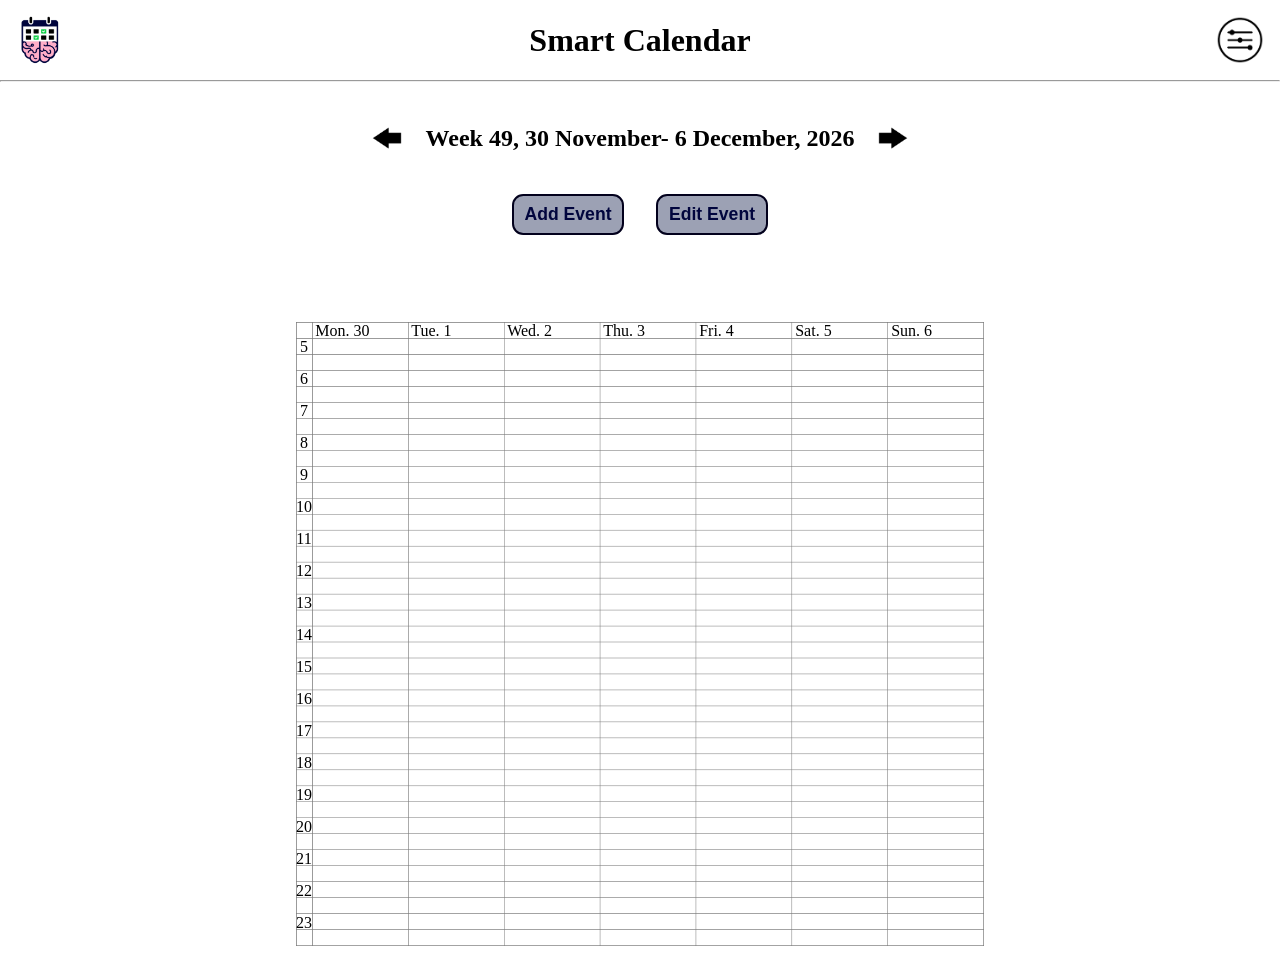
<file: index.html>
<!DOCTYPE html>
<html lang="en">
<head>
    <meta charset="UTF-8">
    <meta name="viewport" content="width=device-width, initial-scale=1.0">
    <title>Smart Calendar</title>
    <link rel="stylesheet" href="./style.css">
    <link rel="icon" href="./images/smart-functions.png">
</head>
<body>
    <header>
        <img src="./images/smart-functions.png" alt="smart calendar icon" id="smart-functions">
        <h1>Smart Calendar</h1>
        <img src="./images/customization.png" alt="customization button">
    </header>
    <hr>
    <main class="smart-functions">
        <div class="buttons">
            <button id="event-search">Event Search</button>
            <button id="date-search">Search by Date</button>
            <button id="group-search">Group Search</button>
            <button id="group-settings">Group Settings</button>
            <button id="event-presets">Event Presets</button>
            <button id="weekly-scheduling">Weekly Scheduling</button>
        </div>
    </main>
    <main class="calendar">
        <div class="date">
            <img class="week-before" id="week-before" src="./images/arrow-left.png" alt="arrow to week before">
            <h2 id="week-display">Week X ; Y - Z month. year</h2>
            <img class="week-after" id="week-after" src="./images/arrow-right.png" alt="arrow to week after">
        </div>

        <div class="calendar-pannel" id="calendar-pannel">
            <button class="add-event" id="add-event">Add Event</button>
            <button class="edit-event" id="edit-event">Edit Event</button>
        </div>

        <div class="color-choice" id="color-choice">
            <h3>Group Color</h3>
            <input type="color" class="color-choice-input" id="color-picker">
            <button class="color-ok" id="color-ok-button">OK</button>
        </div>

        <div class="event-description event-desc">
            <label for="group">Group: </label>
            <input class="group" id="group" name="group" type="text">

            <label for="desc">Description: </label>
            <input class="desc" id="desc" name="desc" type="text">

            <label for="choose-day">Day: </label>
            <select name="choose-day" id="choose-day">
                <option value="0">Monday</option>
                <option value="1">Tuesday</option>
                <option value="2">Wednesday</option>
                <option value="3">Thursday</option>
                <option value="4">Friday</option>
                <option value="5">Saturday</option>
                <option value="6">Sunday</option>
            </select>
        </div>
        <div class="choose-time event-desc">
            <label for="choose-from">From: </label>
            <select name="choose-from" id="choose-from">
                <option value="1">05:00</option>
                <option value="2">05:30</option>
                <option value="3">06:00</option>
                <option value="4">06:30</option>
                <option value="5">07:00</option>
                <option value="6">07:30</option>
                <option value="7">08:00</option>
                <option value="8">08:30</option>
                <option value="9">09:00</option>
                <option value="10">09:30</option>
                <option value="11">10:00</option>
                <option value="12">10:30</option>
                <option value="13">11:00</option>
                <option value="14">11:30</option>
                <option value="15">12:00</option>
                <option value="16">12:30</option>
                <option value="17">13:00</option>
                <option value="18">13:30</option>
                <option value="19">14:00</option>
                <option value="20">14:30</option>
                <option value="21">15:00</option>
                <option value="22">15:30</option>
                <option value="23">16:00</option>
                <option value="24">16:30</option>
                <option value="25">17:00</option>
                <option value="26">17:30</option>
                <option value="27">18:00</option>
                <option value="28">18:30</option>
                <option value="29">19:00</option>
                <option value="30">19:30</option>
                <option value="31">20:00</option>
                <option value="32">20:30</option>
                <option value="33">21:00</option>
                <option value="34">21:30</option>
                <option value="35">22:00</option>
                <option value="36">22:30</option>
                <option value="37">23:00</option>
                <option value="38">23:30</option>
                <option value="39">00:00</option>
            </select>

            <label for="choose-to">To: </label>
            <select name="choose-to" id="choose-to">
                <option value="2">05:30</option>
                <option value="3">06:00</option>
                <option value="4">06:30</option>
                <option value="5">07:00</option>
                <option value="6">07:30</option>
                <option value="7">08:00</option>
                <option value="8">08:30</option>
                <option value="9">09:00</option>
                <option value="10">09:30</option>
                <option value="11">10:00</option>
                <option value="12">10:30</option>
                <option value="13">11:00</option>
                <option value="14">11:30</option>
                <option value="15">12:00</option>
                <option value="16">12:30</option>
                <option value="17">13:00</option>
                <option value="18">13:30</option>
                <option value="19">14:00</option>
                <option value="20">14:30</option>
                <option value="21">15:00</option>
                <option value="22">15:30</option>
                <option value="23">16:00</option>
                <option value="24">16:30</option>
                <option value="25">17:00</option>
                <option value="26">17:30</option>
                <option value="27">18:00</option>
                <option value="28">18:30</option>
                <option value="29">19:00</option>
                <option value="30">19:30</option>
                <option value="31">20:00</option>
                <option value="32">20:30</option>
                <option value="33">21:00</option>
                <option value="34">21:30</option>
                <option value="35">22:00</option>
                <option value="36">22:30</option>
                <option value="37">23:00</option>
                <option value="38">23:30</option>
                <option value="39">00:00</option>
            </select>
        </div>
        <button class="create-event event-desc" id="create-event">Create Event</button>
        <p class="error-event-creation" id="error-event-creation">ERROR</p>

        <div class="grid">
            <div class="empty"></div>
            <p class="day">Mon. Y.</p>
            <p class="day">Tue.</p>
            <p class="day">Wed.</p>
            <p class="day">Thu.</p>
            <p class="day">Fri.</p>
            <p class="day">Sat.</p>
            <p class="day">Sun. Z.</p>

            <p class="hour">5</p>
            <p class="hour empty"></p>
            <p class="hour">6</p>
            <p class="hour empty"></p>
            <p class="hour">7</p>
            <p class="hour empty"></p>
            <p class="hour">8</p>
            <p class="hour empty"></p>
            <p class="hour">9</p>
            <p class="hour empty"></p>
            <p class="hour">10</p>
            <p class="hour empty"></p>
            <p class="hour">11</p>
            <p class="hour empty"></p>
            <p class="hour">12</p>
            <p class="hour empty"></p>
            <p class="hour">13</p>
            <p class="hour empty"></p>
            <p class="hour">14</p>
            <p class="hour empty"></p>
            <p class="hour">15</p>
            <p class="hour empty"></p>
            <p class="hour">16</p>
            <p class="hour empty"></p>
            <p class="hour">17</p>
            <p class="hour empty"></p>
            <p class="hour">18</p>
            <p class="hour empty"></p>
            <p class="hour">19</p>
            <p class="hour empty"></p>
            <p class="hour">20</p>
            <p class="hour empty"></p>
            <p class="hour">21</p>
            <p class="hour empty"></p>
            <p class="hour">22</p>
            <p class="hour empty"></p>
            <p class="hour">23</p>
        </div>
        <img src="./images/calendar-grid.png" class="deco-grid"></img>
    </main>

    <!--Smart functions area, only visible when smart-functions button pressed-->
    <div class="smart-functions"></div>

    <script type="module" src="./script.js" defer></script>
</body>
</html>
</file>
<file: style.css>
* {
    box-sizing: border-box;
    margin: 0;
    padding: 0;
}

header {
    height: 5rem;
    display: flex;
    justify-content: space-between;
    align-items: center;
}

header img {
    margin: 1rem;
    width: 3rem;
    height: 3rem;
    cursor: pointer;
}

/*SMART FUNCTIONS CLASSES*/
.smart-functions {
    display: none;
    position: absolute;
    height: 20rem;
    width: 100%;
    justify-content: space-around;
    align-items: center;
}

.buttons {
    display: grid;
    grid-template-columns: repeat(3, 1fr);
    grid-template-rows: repeat(2, 1fr);
}

.buttons button {
    height: 3rem;
    width: 14rem;
    font-size: 1.4rem;
    border: 0.2rem solid rgb(2, 0, 28);
    border-radius: 0.8rem;
    margin: 2rem;
    color: rgb(1, 5, 61);
    background-color: rgb(156, 161, 180);
}


/*CALENDAR CLASSES*/

.calendar {
    display: grid;
    grid-template-rows: 1fr 2fr 13fr;
    height: 52rem;
    justify-content: center;
    text-align: center;
    margin: 2rem;
}

.date {
    display: grid;
    grid-template-columns: 1fr 4fr 1fr;
    align-items: center;
}

.week-before {
    justify-self: right;
}

.week-before, .week-after {
    width: 3rem;
    height: 3rem;
    cursor: pointer;
}

.calendar-pannel {
    position: absolute;
    justify-self: center;
    display: flex;
    justify-content: space-between;
    gap: 2rem;
    align-content: center;
    padding: 5rem 0;
}

.calendar-pannel button {
    width: 7rem;
    font-size: 1.1rem;
    font-weight: 600;
    padding: 0.5rem;
    border-radius: 0.7rem;
    cursor: pointer;
    background-color: rgb(156, 161, 180);
    border: 0.14rem solid rgb(2, 0, 28);
    color: rgb(1, 5, 61);
}

.color-choice {
    display: none;
    background-color: whitesmoke;
    top: 11rem;
    position: absolute;
    justify-self: center;
    justify-items: center;
    align-items: center;
    width: 15rem;
    height: 6rem;
    border-radius: 1rem;
    grid-template-columns: 1fr 1fr;
    grid-template-rows: auto auto;
}

.color-choice :nth-child(3) {
    grid-column: 1 / span 2;
}

.color-choice-input {
    width: 2.5rem;
    height: 2.5rem;
    border: none;
    cursor: pointer;
    border-radius: 1rem;
}

.color-ok {
    display: block;
    font-size: 1.2rem;
    font-weight: 700;
    width: 2.5rem;
    height: 1.5rem;
    color: lightgrey;
    border: 0.2rem solid green;
    border-radius: 0.6rem;
    color: green;
    cursor: pointer;
}

.event-desc {
    display: none;
}

.event-description {
    position: absolute;
    justify-self: center;
    margin-top: 3.5rem;
    grid-template-columns: 1fr 4fr 2fr 9fr;
    gap: 0.5rem;
}

.event-description input {
    border: 0.05rem dashed gray;
}

.event-description .group {
    height: 1rem;
}

.event-description .desc {
    height: 2rem;
}

.choose-time {
    position: absolute;
    margin-top: 6rem;
    margin-left: 34rem;
    grid-template-columns: repeat(4, 1fr);
    width: 15rem;
}

.create-event {
    justify-self: center;
    position: absolute;
    margin-top: 8rem;
    width: 9rem;
    font-size: 1.1rem;
    font-weight: 600;
    padding: 0.5rem;
    border-radius: 0.7rem;
    cursor: pointer;
    background-color: rgb(183, 216, 183);
    border: 0.14rem solid green;
    color: darkgreen;
}

.error-event-creation {
    display: none;
    position: absolute;
    margin-top: 11rem;
    justify-self: center;
    color: red;
    font-weight: 700;
}

.grid {
    margin-top: 10rem;
    display: grid;
    grid-template-rows: repeat(39, 1rem);
    grid-template-columns: 1rem repeat(7, 6rem);
    height: 39rem;
    z-index: 5;
    text-align: left;
}

.hour {
    justify-self: center;
    grid-column: 1;
}

.day {
    margin-left: 0.2rem;
}

.deco-grid {
    position: relative;
    top: -39rem;
    width: 43rem;
    height: 39rem;
    z-index: 2;
}

/* grid centering */
.grid, .deco-grid {
    justify-self: center;
}


/*Classes that are toggled / added to elements through js */
.new-event {
    width: 6rem;
    height: 1rem;
    font-size: 0.8rem;
    padding: 0.1rem;
    position: absolute;
    z-index: 3;
    margin: 1rem 0 0 1rem;
    border: 0.05rem solid black;
}
</file>
